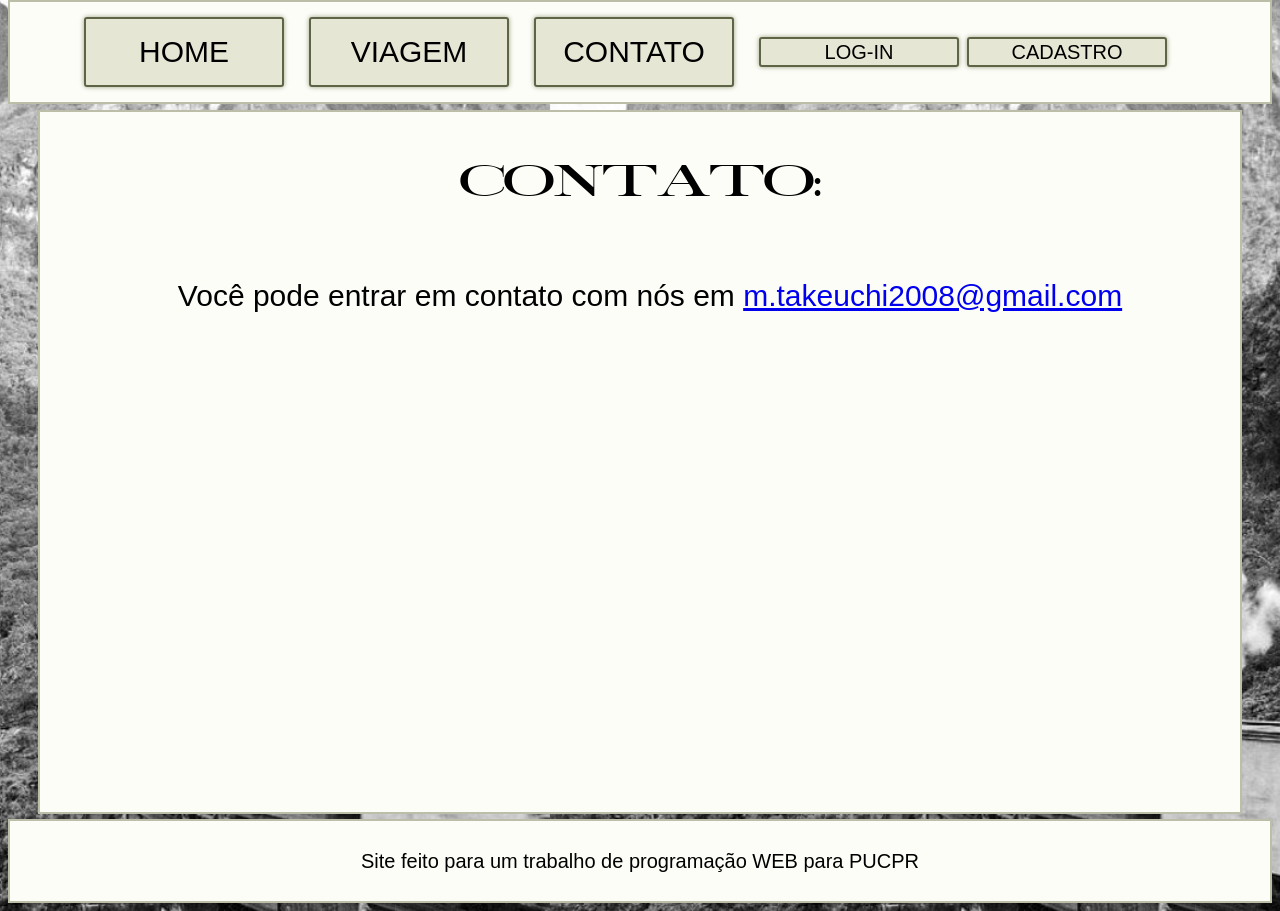
<file: TremHistorico/contato/index.html>
<html>
    <head>
        <meta charset="UTF-8">
        <link rel="stylesheet" href="../css/font/stylesheet.css">
        <link rel="stylesheet" href="../css/geral.css">

        <script src="../js/generico.js" defer></script>
        <script src="../js/pegarNomeUser.js" defer></script>

    </head>

    <body>
        <div class="header">
            <span style="font-size: 10px; margin-left: -300px; margin-right: 200px;" id="nome-usuario">visitante</span>
            <button class="botao" onclick="window.location.href='../home'">HOME</button>
            <button class="botao" onclick="window.location.href='../viagem'">VIAGEM</button>
            <button class="botao" onclick="window.location.href=''">CONTATO</button>
            <button class="botao usuario-man" onclick="window.location.href='../usuario/login'">LOG-IN</button>
            <button class="botao usuario-man" onclick="window.location.href='../usuario/cadastro'">CADASTRO</button>
        </div>

        <div class="centraliza">
            <div class="header meio" style="width: 1200px; height: 700px; margin-top: 6px;">
                <p style="font-size: 45px;">CONTATO:</p>
                <p style="font-size: 30px; margin-left: 30px; margin-right: 10px; font-family: 'Gill Sans', 'Gill Sans MT', Calibri, 'Trebuchet MS', sans-serif;">
                    Você pode entrar em contato com nós em
                    <a href="mailto:m.takeuchi2008@gmail.com">m.takeuchi2008@gmail.com</a>
                </p>
            </div>
        </div>

        
        <div class="header final">
            <span> Site feito para um trabalho de programação WEB para PUCPR</span>
        </div>

    </body>

    <script>
        UsuarioNome()
    </script>

</html>
</file>
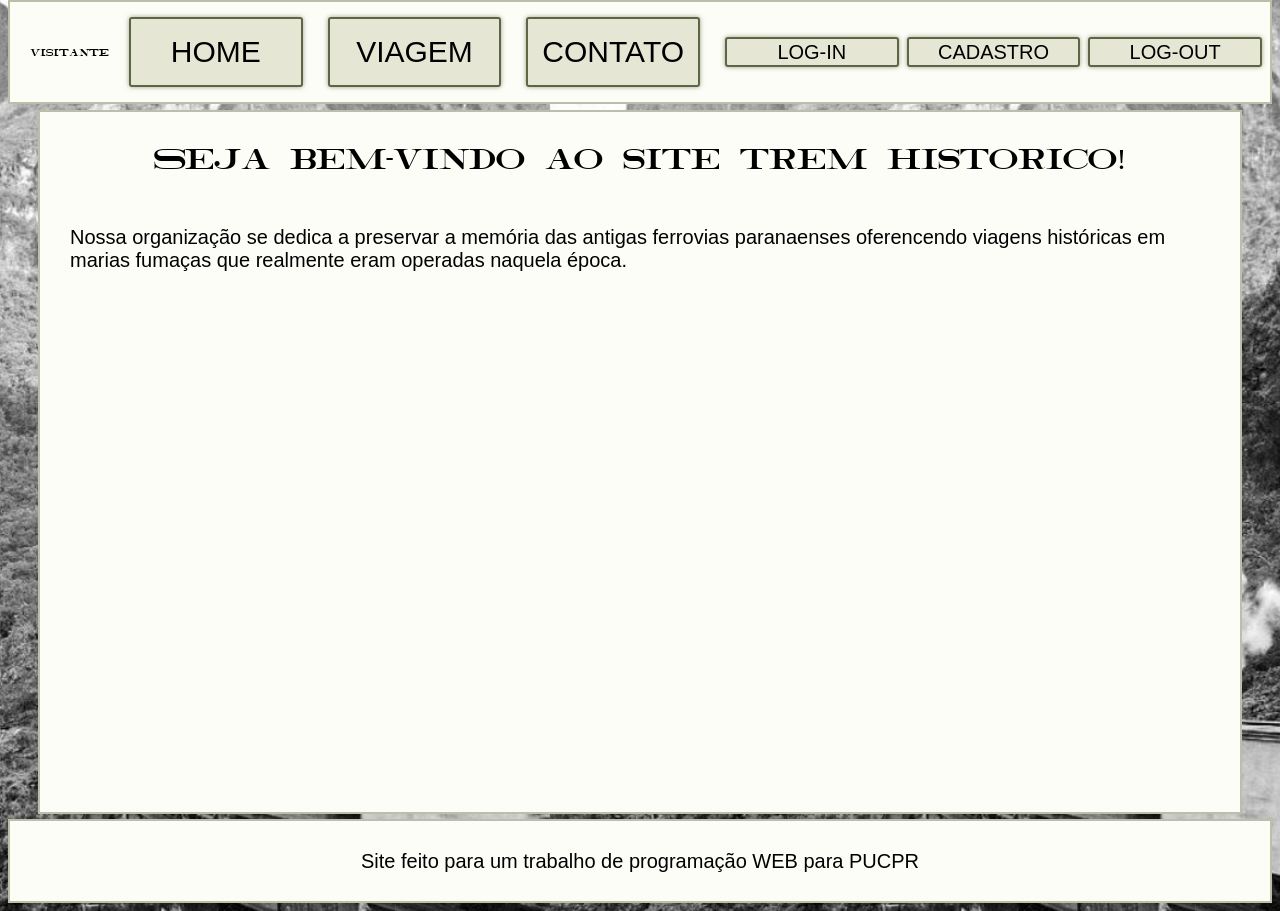
<file: TremHistorico/home/index.html>
<html>
    <head>
        <meta charset="UTF-8">
        <link rel="stylesheet" href="../css/font/stylesheet.css">
        <link rel="stylesheet" href="../css/geral.css">

        <script src="../js/generico.js" defer></script>
        <script src="../js/pegarNomeUser.js" defer></script>

    </head>

    <body>
        <div class="header">
            <span style="font-size: 10px; margin-left: 20px; margin-right: 20px;" id="nome-usuario">visitante</span>
            <button class="botao" onclick="window.location.href=''">HOME</button>
            <button class="botao" onclick="window.location.href='../viagem'">VIAGEM</button>
            <button class="botao" onclick="window.location.href='../contato'">CONTATO</button>
            <button class="botao usuario-man" onclick="window.location.href='../usuario/login'">LOG-IN</button>
            <button class="botao usuario-man" onclick="window.location.href='../usuario/cadastro'">CADASTRO</button>
            <button class="botao usuario-man" onclick="logout()">LOG-OUT</button>
        </div>

        <div class="centraliza">
            <div class="header meio" style="width: 1200px; height: 700px; margin-top: 6px;">
                <p style="font-size: 30px;">Seja bem-vindo ao site trem historico!</p>
                <p style="font-size: 20px; margin-left: 30px; margin-right: 10px; font-family: 'Gill Sans', 'Gill Sans MT', Calibri, 'Trebuchet MS', sans-serif;">
                    Nossa organização se dedica a preservar a memória das antigas ferrovias paranaenses oferencendo viagens
                    históricas em marias fumaças que realmente eram operadas naquela época.
                    <br>
                    <br>
               </p>
            </div>
        </div>

        
        <div class="header final">
            <span> Site feito para um trabalho de programação WEB para PUCPR</span>
        </div>

    </body>


</html>
</file>
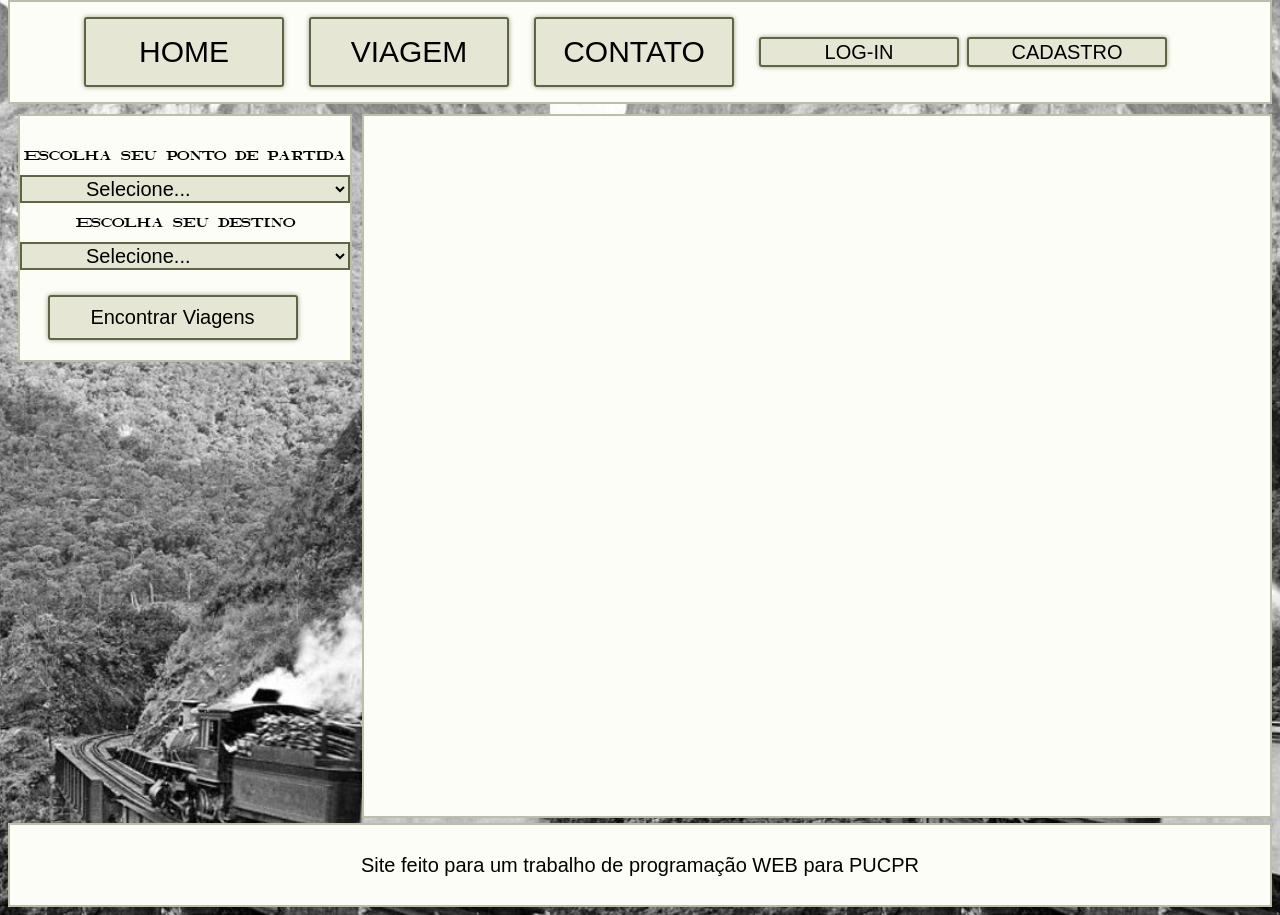
<file: TremHistorico/viagem/index.html>
<html>
    <head>
        <meta charset="UTF-8">

        <link rel="stylesheet" href="../css/font/stylesheet.css">
        <link rel="stylesheet" href="../css/geral.css">

        <script src="../js/generico.js" defer></script>
        <script src="../js/viagem.js" defer></script>
        <script src="../js/pegarNomeUser.js" defer></script>

    </head>

    <body>
        <div class="header">
            <span style="font-size: 10px; margin-left: -300px; margin-right: 200px;" id="nome-usuario">visitante</span>

            <button class="botao" onclick="window.location.href='../home'">HOME</button>
            <button class="botao" onclick="window.location.href=''">VIAGEM</button>
            <button class="botao" onclick="window.location.href='../contato'">CONTATO</button>
            <button class="botao usuario-man" onclick="window.location.href='../usuario/login'">LOG-IN</button>
            <button class="botao usuario-man" onclick="window.location.href='../usuario/cadastro'">CADASTRO</button>
        </div>

        <div class="caixa-viagem-selecao">
            <div class="agendar-secao">
                <aside class="caixa">
                    <p>Escolha seu ponto de partida</p>

                    <select name="viagens" class="seletor-estacao" id="destino-inicial">
                        <option value="-1"> Selecione...</option>
                    </select>
                
                    <p>Escolha seu destino</p>
                    <select name="viagens-destino" class="seletor-estacao" id="destino-destino">
                        <option value="-1"> Selecione...</option>
                    </select>
                    <button class="botao cheio" id="submit_button" onclick="getViagens()" type="submit">Encontrar Viagens</button>
                </aside>
            </div>
            
            <div id="viagem-caixa">    

            </div>
        </div>
            
        <div class="header final">
            <span> Site feito para um trabalho de programação WEB para PUCPR</span>
        </div>
    </body>


</html>
</file>
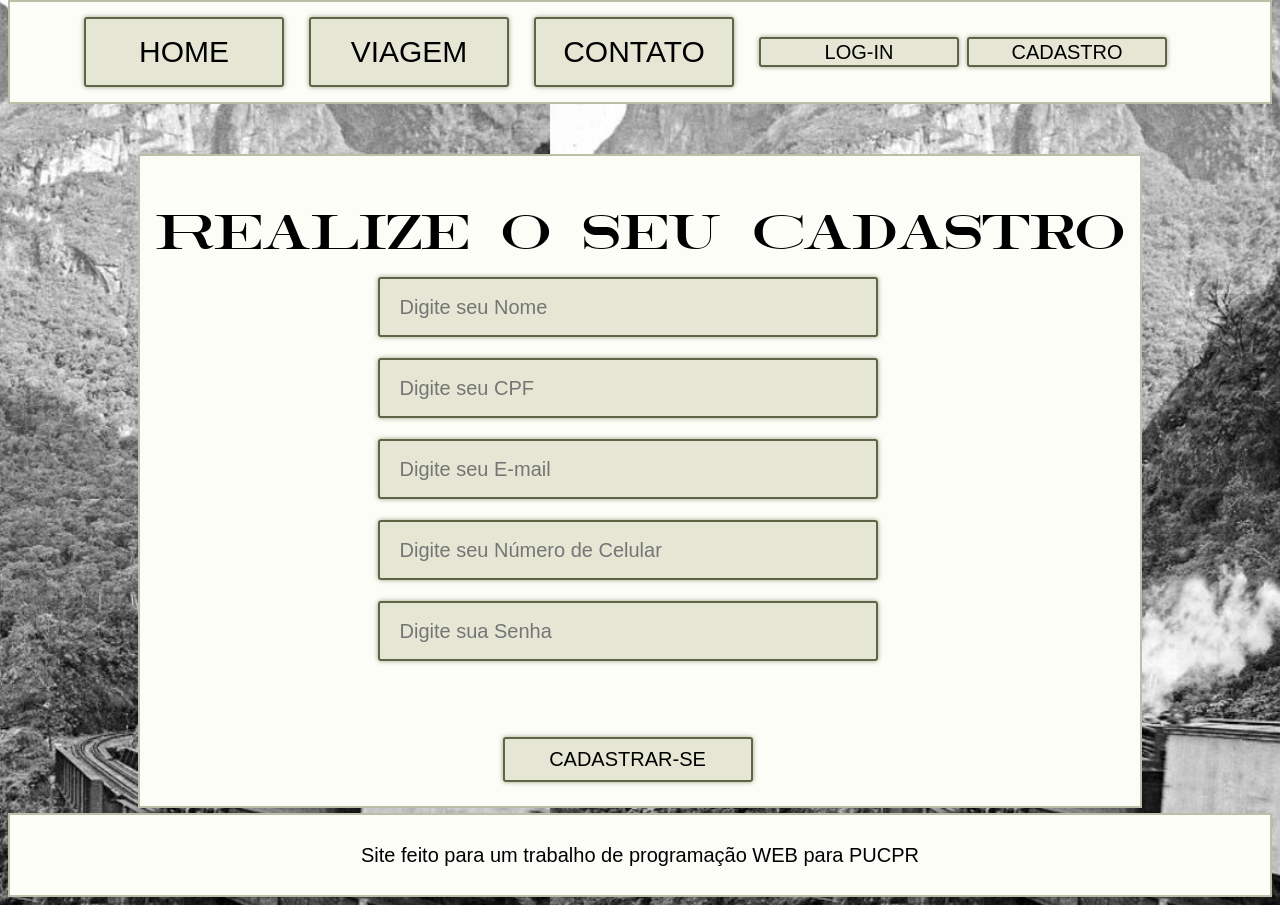
<file: TremHistorico/usuario/cadastro/index.html>
<html>
    <head>
        <meta charset="UTF-8">
        <link rel="stylesheet" href="../../css/font/stylesheet.css">
        <link rel="stylesheet" href="../../css/geral.css">

        <script src="../../js/generico.js" defer></script>
        <script src="../../js/usuario.js" defer></script>
        <script src="../../js/pegarNomeUser_dupe.js" defer></script>

    </head>

    <body>
        <div class="header">
            <span style="font-size: 10px; margin-left: -300px; margin-right: 200px;" id="nome-usuario">visitante</span>
            <button class="botao" onclick="window.location.href='../../home'">HOME</button>
            <button class="botao" onclick="window.location.href='../../viagem'">VIAGEM</button>
            <button class="botao" onclick="window.location.href='../../contato'">CONTATO</button>
            <button class="botao usuario-man" onclick="window.location.href='../login'">LOG-IN</button>
            <button class="botao usuario-man" onclick="window.location.href=''">CADASTRO</button>
        </div>

        <div class="centraliza">
            <div class="header meio">
                <p>Realize o seu Cadastro</p>
                <input class="botao cheio" type="text" id="nome" placeholder="Digite seu Nome">
                <br>
                <input class="botao cheio" type="text" id="CPF" placeholder="Digite seu CPF">
                <br>
                <input class="botao cheio" type="email" id="email" placeholder="Digite seu E-mail">
                <br>
                <input class="botao cheio" type="text" id="numerocelular" placeholder="Digite seu Número de Celular">
                <br>
                <input class="botao cheio" type="password" id="senha" placeholder="Digite sua Senha">
                <br>
                <button class="botao cheio" onclick="EnviarInformacaoUsuario(CADASTRO)">CADASTRAR-SE</button>
            </div>
        </div>

        <div class="header final">
            <span> Site feito para um trabalho de programação WEB para PUCPR</span>
        </div>

    </body>




</html>
</file>
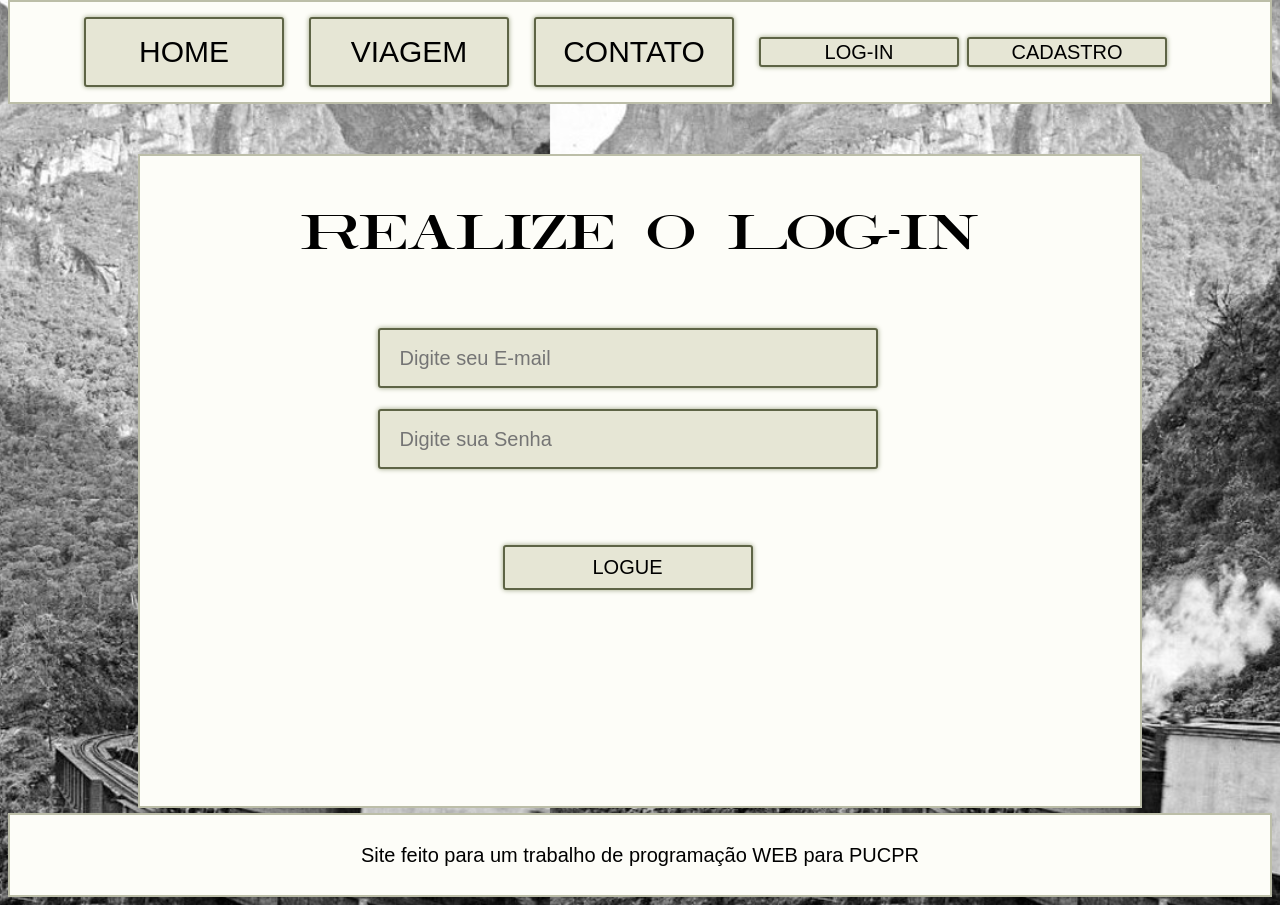
<file: TremHistorico/usuario/login/index.html>
<html>
    <head>
        <meta charset="UTF-8">
        <link rel="stylesheet" href="../../css/font/stylesheet.css">
        <link rel="stylesheet" href="../../css/geral.css">

        <script src="../../js/generico.js" defer></script>
        <script src="../../js/usuario.js" defer></script>
        <script src="../../js/pegarNomeUser_dupe.js" defer></script>


    <body>
        <div class="header">
            <span style="font-size: 10px; margin-left: -300px; margin-right: 200px;" id="nome-usuario">visitante</span>
            <button class="botao" onclick="window.location.href='../../home'">HOME</button>
            <button class="botao" onclick="window.location.href='../../viagem'">VIAGEM</button>
            <button class="botao" onclick="window.location.href='../../contato'">CONTATO</button>
            <button class="botao usuario-man" onclick="window.location.href=''">LOG-IN</button>
            <button class="botao usuario-man" onclick="window.location.href='../cadastro'">CADASTRO</button>
        </div>
        <div class="centraliza">
            <div class="header meio">
                <p>Realize o Log-in</p>
                <br>
                <input type="email" id="email" class="botao cheio" placeholder="Digite seu E-mail">
                <br>
                <input type="password" id="senha" class="botao cheio" placeholder="Digite sua Senha">
                <br>
                <button class ="botao cheio" onclick="EnviarInformacaoUsuario(LOGIN)">LOGUE</button>
            </div>
        </div>

        <div class="header final">
            <span> Site feito para um trabalho de programação WEB para PUCPR</span>
        </div>
        

    </body>




</html>
</file>
<file: TremHistorico/css/font/stylesheet.css>
@font-face {
    font-family: 'RailroadRoman';
    src: url('RR_ROMAN.eot');
    src: url('RR_ROMAN.eot?#iefix') format('embedded-opentype'),
         url('RR_ROMAN.woff') format('woff'),
         url('RR_ROMAN.ttf') format('truetype'),
         url('RR_ROMAN.svg#RailroadRoman') format('svg');
    font-weight: 600;
    font-style: normal;
}
</file>
<file: TremHistorico/css/geral.css>
body{
                font-family: 'RailroadRoman';
                background-image: url('font/img/tremmariafumaca.jpg');
                background-size: 800px;
                background-position: -250px -100px;
                background-repeat: repeat-x;
            }
            .caixa{

                display: flex;
                flex-direction: column;
                align-items: center;
            }
            .agendar-secao{
                background-color: rgb(253, 253, 248);
                border: 2px solid rgb(188, 190, 168);
                padding-top: 20px;
                padding-bottom: 20px;
                margin-left:10px;
                margin-top:10px;
                font-size:13px;
                width: 350px;


            }
            .header{
                display: flex;
                align-items: center;
                justify-content: center;
                align-content: space-evenly;
                flex-direction: row;
                
                margin-top: -8px;
                background-color: rgb(253, 253, 248);
                border: 2px solid rgb(188, 190, 168);
                height: 100px;

            }
            .botao{
                font-family: 'Gill Sans', 'Gill Sans MT', Calibri, 'Trebuchet MS', sans-serif;
                height: 70px;
                width: 200px;
                margin-right: 25px;
                font-size: 30px;
                background-color: rgb(230, 230, 213);
                border: 2px solid rgb(94, 100, 70);
                box-shadow: 0px 0px 5px 0px rgb(156, 163, 129);
                border-radius: 3px;
                
            }
            .botao:hover, select:hover{
                font-family: 'Gill Sans', 'Gill Sans MT', Calibri, 'Trebuchet MS', sans-serif;
                background-color: rgb(204, 204, 188);
                border: 2px dashed rgb(26, 25, 23);
                box-shadow: 0px 0px 5px 0px rgb(156, 163, 129);
                border-radius: 3px;
                cursor:pointer;
                
            }
            .cheio{
                margin-top: 25px;
                height: 45px;
                width: 250px;
                font-size: 20px;
            }
            .header .usuario-man{
                margin-left: 0px;
                margin-right: 8px;
                height: 30px;
                width: 200px;
                font-size: 20px;
            }
            select{
                font-family: 'Gill Sans', 'Gill Sans MT', Calibri, 'Trebuchet MS', sans-serif;
                background-color: rgb(230, 230, 213);
                border: 2px solid rgb(94, 100, 70);
                width: 330px;
                font-size: 20px;
                padding-left: 60px;
            }
            .caixa-viagem-selecao{
                display: flex;
                flex-direction: row;
                align-items: flex-start;
            }
            #viagem-caixa{
                display: flex;
                flex-direction: row;
                align-items: flex-start;
                flex-wrap: wrap;
                background-color: rgb(253, 253, 248);
                border: 2px solid rgb(188, 190, 168);
                margin-top: 10px;
                width: 1300px;
                height: 700px;
                margin-left: 10px;
            }

            .gerado-caixa-viagem{
                background-color: rgb(236, 236, 208);
                border: 2px solid rgb(79, 80, 73);
                margin-top: 5px;
                margin-left: 5px;
                font-size: 15px;
                width: 400px;
                height: 200px;
            }
            #gerado-caixa-erro{
                font-family: 'Gill Sans', 'Gill Sans MT', Calibri, 'Trebuchet MS', sans-serif;
                font-size: 30px;
                margin-left: 50px;
                background-color: rgb(255, 241, 184);
                border: 0px;
                border-radius: 2px;
                padding-left: 10px;
                margin-top: 5px;
                padding-top: 5px;
                padding-bottom: 5px;
                padding-right: 10px;
            }

            .pequeno{
                height: 50px;
                width: 150px;
                font-size: 20px;
                margin-left: 20px;
                margin-top: 10px;
            }
            .gerado-caixa-viagem p {
                margin-left: 40px;
                margin-top: 20px;
            }

            .final{
                margin-top: 5px;
                height: 80px;
                font-family: 'Gill Sans', 'Gill Sans MT', Calibri, 'Trebuchet MS', sans-serif;
                font-size: 20px;
            }

            .erro{
                font-family: 'Gill Sans', 'Gill Sans MT', Calibri, 'Trebuchet MS', sans-serif;
                margin-top: -500px;
                color:rgb(199, 0, 0);
                border: 2px solid rgb(199, 0, 0);
                padding-left:5px;
                font-size: 30px;
                padding-right:5px;
                margin-left:500px;
                position:absolute;
            }
            .sucesso{
                margin-top: -500px;
                font-family: 'Gill Sans', 'Gill Sans MT', Calibri, 'Trebuchet MS', sans-serif;
                color:green;
                border: 2px solid green;
                font-size: 30px;
                margin-left:500px;
                padding-left:5px;
                position:absolute;
            }
            .erro-botao{
                margin-left: 20px;
                width: 100px;
                height: 45px;
            }




        
            .meio{
                font-size: 50px;
                display: flex;
                flex-direction: column;
                align-items: center;
                justify-content: flex-start;
                height: 650px;
                margin-top: 50px;
                width: 1000px;
            }
            .meio input{
                padding-right:  20px;
                padding-left: 20px;
                width: 500px;
                height: 60px;
                margin-top: -30px;
            }
            .centraliza{
                display: flex;
                flex-direction: column;
                align-items: center;
                justify-content: center;
            }
</file>
